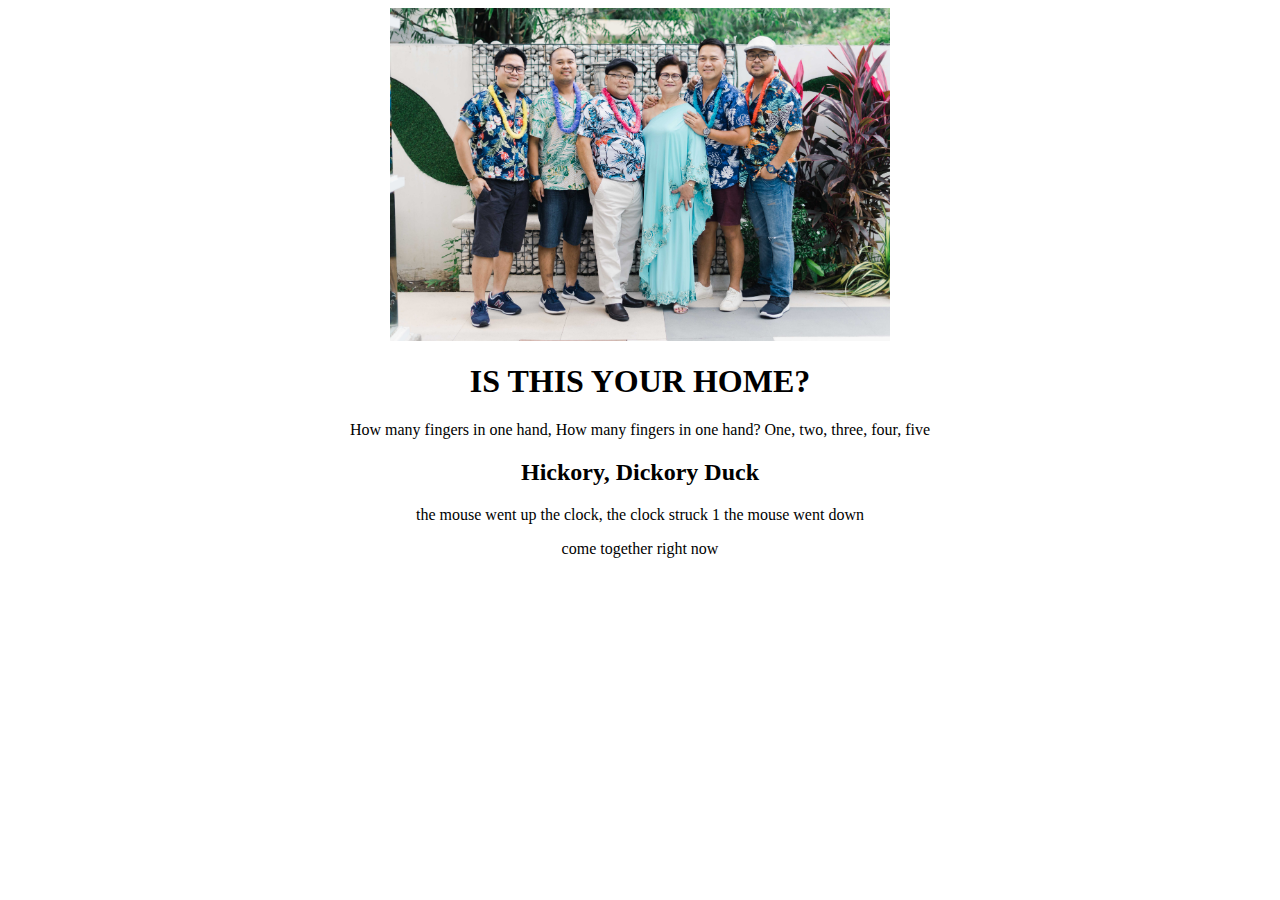
<file: 04202022.html>
<!DOCTYPE HTML>
<html lang="EN">

<head>
    <meta charset="utf-8">
    <meta http-equiv="Content-Type" content="text/html;charset=UTF-8">
    <meta name="viewpoint" content="width=device-width, initial-scale.0">
    <title>Bong Bong</title>
    <link rel="stylesheet" href="css/style.css">
</head>

<body>
    <div class="wrapper">
        <img src="images/JJ-125.jpg" class="imgs" alt="My Viray Family" class="bg">
        <h1>IS THIS YOUR HOME?</h1>
        <p>How many fingers in one hand, How many fingers in one hand? One, two, three, four, five</p>
        <h2>Hickory, Dickory Duck </h2>
        <p>the mouse went up the clock, the clock struck 1 the mouse went down</p>
        <div>come together right now</div>
    </div>
</body>
</html>
</file>
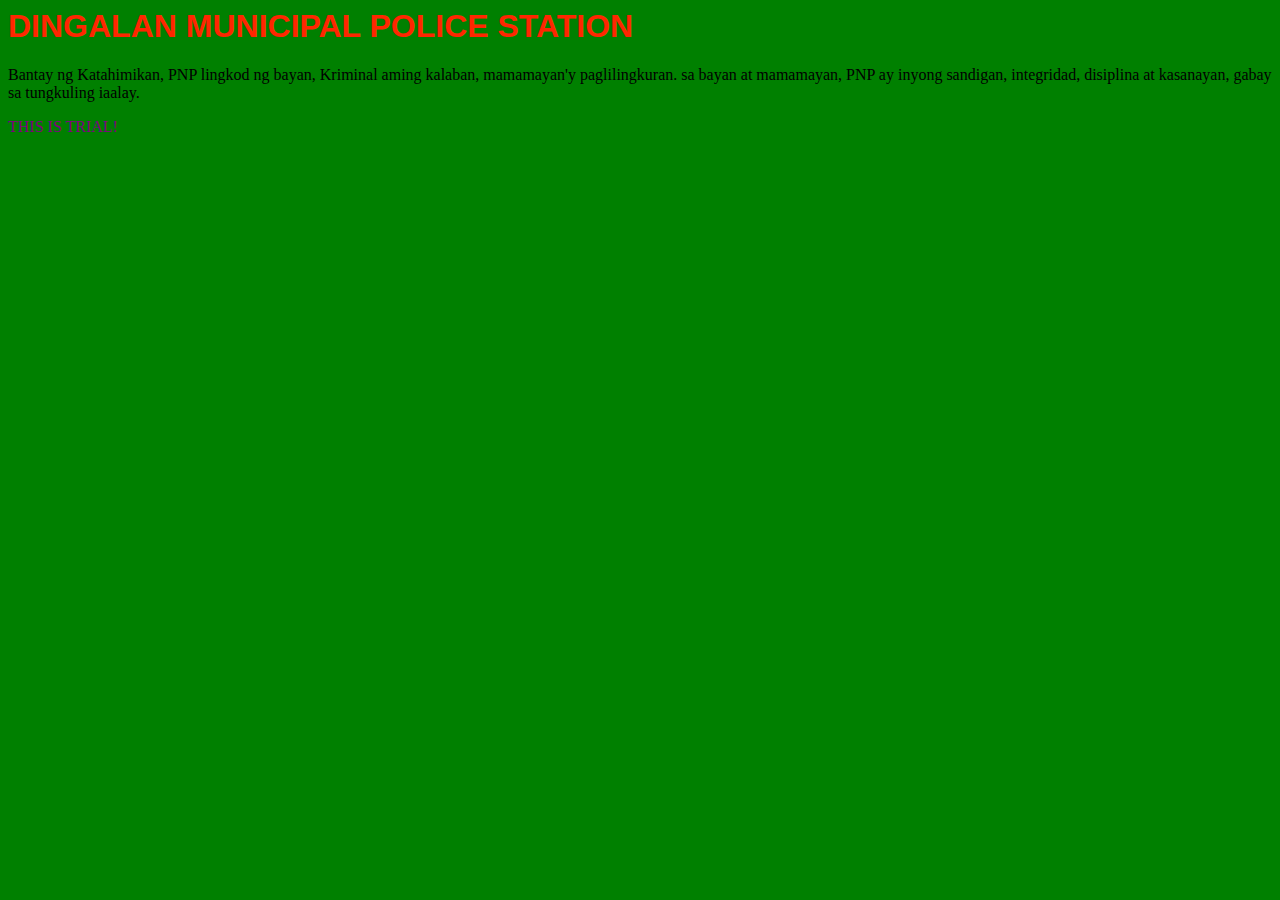
<file: first_web.html>
<html>
    <head>
        <title>Philippine National Police</title>
        <style></style>
    </head>

    <body bgcolor="green">
        <h1 style="font-family: Arial, Helvetica, sans-serif; color: rgb(255, 38, 0);">DINGALAN MUNICIPAL POLICE STATION</h1>
        <p style="margin: 0%;">Bantay ng Katahimikan, PNP lingkod ng bayan, Kriminal aming kalaban, mamamayan'y paglilingkuran. sa bayan at mamamayan, PNP ay inyong sandigan, integridad, disiplina at kasanayan, gabay sa tungkuling iaalay.</p>
	<p style="font-family: Calibri; color: purple" >THIS IS TRIAL!</p>
    </body>
</html>
</file>
<file: css/style.css>
.wrapper {
  text-align: center;
}
.imgs {
    display: block;
    margin-left: auto;
    margin-right: auto;
    width: 500px;
  }
  .bg {
    background-color: firebrick;
  }
</file>
